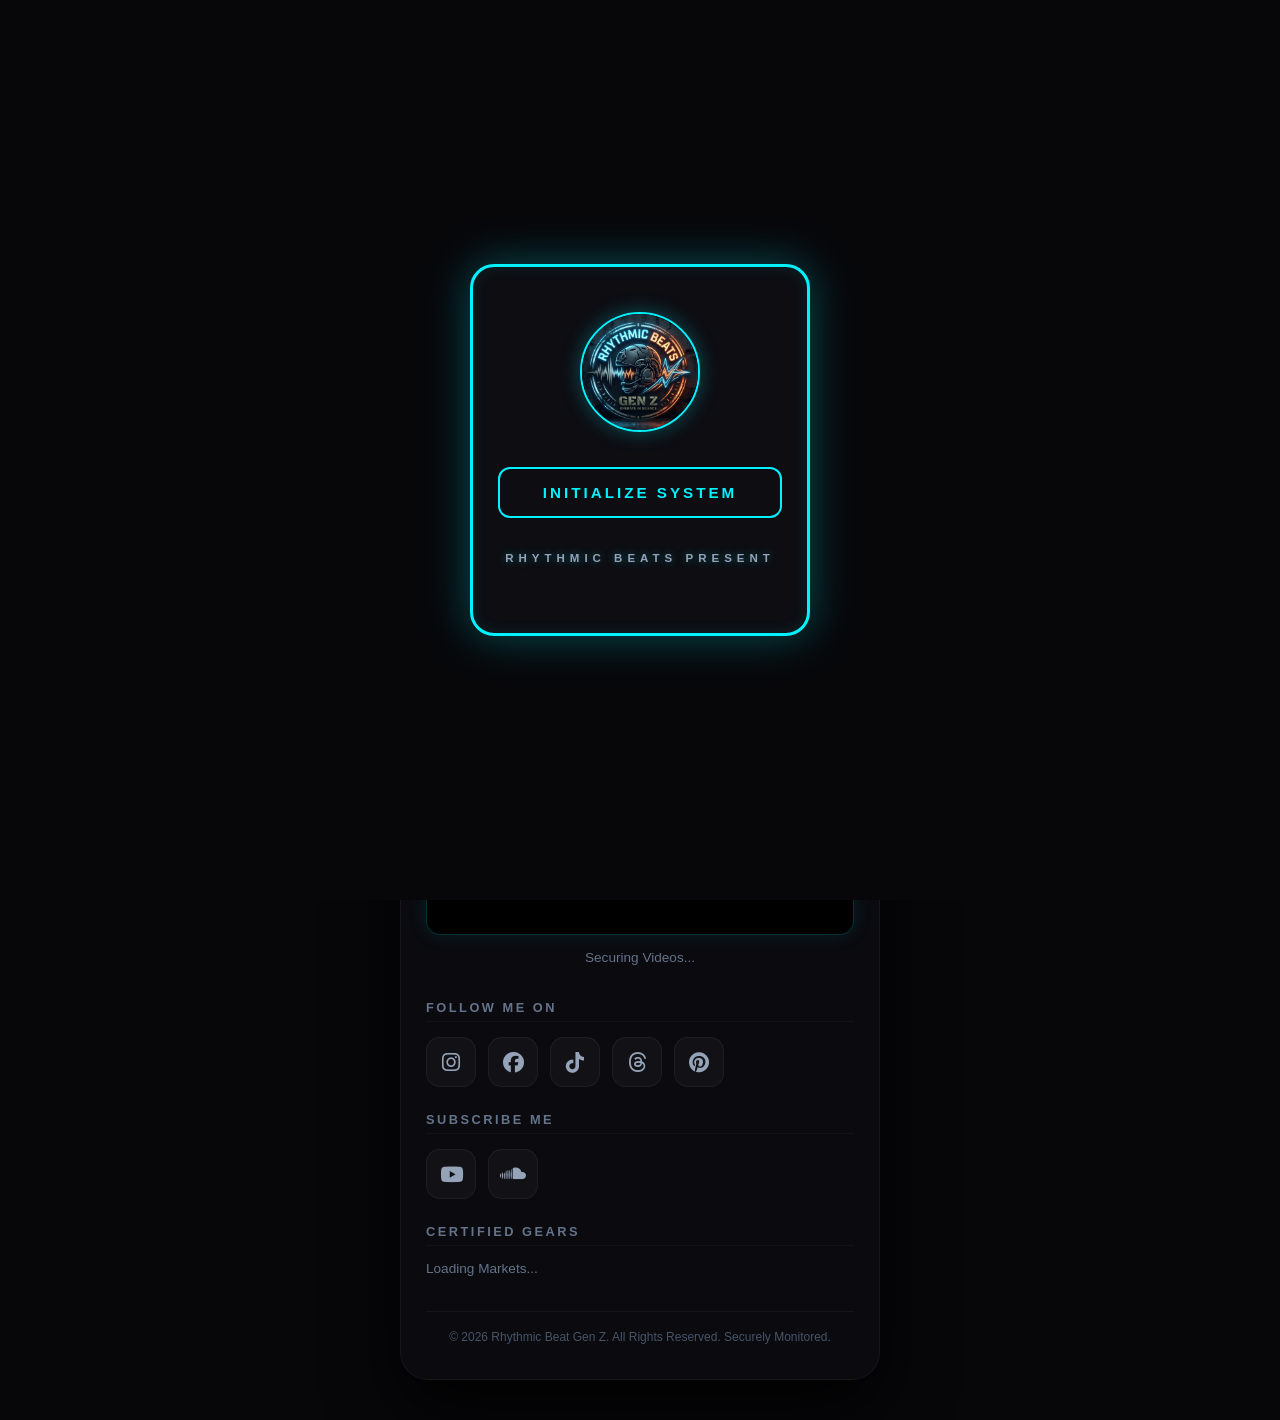
<file: index.html>
<!DOCTYPE html>
<html lang="en">
<head>
    <meta charset="UTF-8">
    <meta name="viewport" content="width=device-width, initial-scale=1.0, maximum-scale=1.0, user-scalable=no">
    <title>Premium Rhythmic Beats</title>
    <link rel="stylesheet" href="https://cdnjs.cloudflare.com/ajax/libs/font-awesome/6.5.1/css/all.min.css">
    <style>
        /* =========================================
           PREMIUM BASE CYBERPUNK STYLING
        ========================================= */
        * { box-sizing: border-box; margin: 0; padding: 0; }
        
        body {
            background-color: #07070a;
            background-image: linear-gradient(to bottom, rgba(7, 7, 10, 0.8) 30%, #07070a 95%), url('1000098023.jpg.jpeg');
            background-size: cover;
            background-position: center top;
            background-attachment: fixed;
            color: #ffffff;
            font-family: 'Segoe UI', Roboto, Helvetica, Arial, sans-serif;
            padding: 20px 15px;
            display: flex;
            justify-content: center;
        }

        /* STRICT MOBILE INTRO OVERLAY WITH VISIBLE FRAME */
        #intro-overlay {
            position: fixed;
            top: 0; left: 0; width: 100%; height: 100%;
            background: #07070a;
            z-index: 99999;
            display: flex;
            justify-content: center;
            align-items: center;
            padding: 15px;
            box-sizing: border-box;
        }
        
        .intro-frame {
            border: 3px solid #00f2fe !important; 
            padding: 45px 25px;
            border-radius: 24px;
            background: #0d0d12 !important;
            display: flex;
            flex-direction: column;
            align-items: center;
            width: 100%;
            max-width: 340px; 
            box-shadow: 0 0 45px rgba(0, 242, 254, 0.3), inset 0 0 15px rgba(0, 242, 254, 0.1);
            box-sizing: border-box;
        }

        .intro-logo {
            width: 120px;
            height: 120px;
            border-radius: 50%;
            object-fit: cover;
            border: 2px solid #00f2fe;
            margin-bottom: 35px; 
            box-shadow: 0 0 20px rgba(0, 242, 254, 0.3);
            animation: pulseGlow 2s infinite ease-in-out;
        }

        @keyframes pulseGlow {
            0% { box-shadow: 0 0 15px rgba(0, 242, 254, 0.2); transform: scale(1); }
            50% { box-shadow: 0 0 35px rgba(0, 242, 254, 0.5); transform: scale(1.02); }
            100% { box-shadow: 0 0 15px rgba(0, 242, 254, 0.2); transform: scale(1); }
        }

        .intro-btn {
            background: transparent;
            border: 2px solid #00f2fe;
            color: #00f2fe;
            padding: 15px 0;
            border-radius: 12px;
            cursor: pointer;
            font-weight: 800;
            font-size: 0.95rem;
            letter-spacing: 3px;
            text-transform: uppercase;
            font-family: 'Segoe UI', Roboto, sans-serif;
            margin-bottom: 30px; 
            display: block;
            width: 100%; 
            box-sizing: border-box;
            transition: all 0.3s ease;
        }
        .intro-btn:hover {
            background: #00f2fe;
            color: #07070a;
            box-shadow: 0 0 30px rgba(0, 242, 254, 0.7);
        }

        .intro-subtext {
            color: #94a3b8;
            font-size: 0.72rem;
            letter-spacing: 5px; 
            font-weight: 700;
            text-transform: uppercase;
            text-align: center;
            font-family: 'Segoe UI', Roboto, sans-serif;
            min-height: 40px;
            text-shadow: 0 0 8px rgba(0, 242, 254, 0.4); 
            line-height: 1.8;
        }

        /* MAIN CONTAINER STYLING */
        .container {
            width: 100%;
            max-width: 480px;
            margin: 20px 0;
            background: rgba(13, 13, 18, 0.75);
            backdrop-filter: blur(25px);
            -webkit-backdrop-filter: blur(25px);
            padding: 35px 25px;
            border-radius: 28px;
            box-shadow: 0 30px 70px rgba(0,0,0,0.85);
            border: 1px solid rgba(255, 255, 255, 0.05);
            text-align: center;
        }

        .logo-container {
            margin-bottom: 18px;
            display: flex;
            justify-content: center;
        }
        .store-logo {
            width: 100px;
            height: 100px;
            border-radius: 50%;
            object-fit: cover;
            border: 2px solid #00f2fe;
            box-shadow: 0 0 25px rgba(0, 242, 254, 0.25);
        }

        h1 { 
            color: #ffffff; 
            font-size: 2.1rem; 
            margin-bottom: 6px; 
            letter-spacing: 2px;
            font-weight: 800;
            text-transform: uppercase;
        }
        .subtitle { 
            color: #94a3b8; 
            font-size: 0.9rem; 
            margin-bottom: 30px;
            line-height: 1.5;
            font-weight: 400;
            text-transform: uppercase;
            letter-spacing: 0.5px;
        }
        
        .section-title {
            font-size: 0.8rem;
            color: #64748b;
            text-transform: uppercase;
            letter-spacing: 2.5px;
            margin-bottom: 15px;
            text-align: left;
            font-weight: 700;
            border-bottom: 1px solid rgba(255, 255, 255, 0.04);
            padding-bottom: 6px;
        }

        /* TRACK CARDS */
        #track-list-container {
            margin: 15px 0 20px 0;
            display: flex;
            flex-direction: column;
            gap: 10px;
        }
        .track-card {
            background: rgba(22, 22, 33, 0.45);
            padding: 12px 18px;
            border-radius: 14px;
            border: 1px solid rgba(255, 255, 255, 0.03);
            display: flex;
            justify-content: space-between;
            align-items: center;
            transition: all 0.25s ease;
        }
        .track-card:hover { 
            border-color: rgba(0, 242, 254, 0.3);
            transform: translateY(-1.5px);
            background: rgba(30, 30, 45, 0.65);
        }
        .track-name { 
            font-weight: 600; 
            font-size: 0.95rem; 
            color: #f1f5f9;
            letter-spacing: 0.3px;
            text-align: left;
        }
        .listen-btn {
            background: #ff5500;
            padding: 7px 14px;
            border-radius: 8px;
            text-decoration: none;
            color: #ffffff;
            font-weight: 700;
            font-size: 0.8rem;
            transition: background 0.2s;
            letter-spacing: 0.5px;
        }
        .listen-btn:hover {
            background: #ff7733;
        }

        /* YOUTUBE EMBED PLAYER */
        .video-player-wrapper {
            width: 100%;
            position: relative;
            padding-bottom: 56.25%;
            height: 0;
            margin-bottom: 15px;
            border-radius: 14px;
            overflow: hidden;
            border: 1px solid rgba(0, 242, 254, 0.2);
            box-shadow: 0 0 20px rgba(0, 242, 254, 0.1);
            background: #000;
        }
        .video-player-wrapper iframe {
            position: absolute;
            top: 0; left: 0; width: 100%; height: 100%; border: 0;
        }
        #video-list-container {
            display: flex;
            flex-direction: column;
            gap: 12px;
            margin-bottom: 15px;
        }
        .video-card {
            background: rgba(22, 22, 33, 0.45);
            border: 1px solid rgba(255, 255, 255, 0.03);
            border-radius: 14px;
            padding: 10px;
            display: flex;
            align-items: center;
            gap: 15px;
            cursor: pointer;
            transition: all 0.25s ease;
            text-align: left;
        }
        .video-card:hover {
            border-color: rgba(0, 242, 254, 0.3);
            background: rgba(30, 30, 45, 0.65);
            transform: translateY(-1.5px);
        }
        .video-thumb {
            width: 100px;
            height: 65px;
            border-radius: 8px;
            object-fit: cover;
            border: 1px solid rgba(255,255,255,0.1);
        }
        .video-details {
            flex: 1;
        }
        .video-title {
            font-weight: 600;
            font-size: 0.9rem;
            color: #f1f5f9;
            line-height: 1.3;
        }

        .see-more-container { margin-bottom: 35px; }
        .btn-see-more {
            background: transparent;
            color: #00f2fe;
            border: none;
            font-size: 0.85rem;
            font-weight: 700;
            cursor: pointer;
            letter-spacing: 1px;
            text-transform: uppercase;
            transition: color 0.2s, transform 0.2s;
            display: inline-flex;
            align-items: center;
            gap: 5px;
            margin-top: 10px;
        }
        .btn-see-more:hover { color: #29b6f6; transform: scale(1.03); }

        /* PREMIUM STORES BUTTONS */
        .button-group { margin-bottom: 30px; }
        .btn {
            display: flex;
            align-items: center;
            justify-content: center;
            gap: 10px;
            width: 100%;
            padding: 14px;
            border-radius: 14px;
            text-decoration: none;
            font-weight: 700;
            font-size: 0.95rem;
            margin: 10px 0;
            transition: all 0.25s ease;
            letter-spacing: 0.5px;
            text-transform: uppercase;
        }
        .btn-gumroad { background: linear-gradient(45deg, #ff2a5f, #ff5e00); color: #ffffff; box-shadow: 0 4px 15px rgba(255, 42, 95, 0.2); }
        .btn-gumroad:hover { transform: translateY(-2px); box-shadow: 0 6px 20px rgba(255, 42, 95, 0.35); }
        .btn-kofi { background: #29abe2; color: #ffffff; box-shadow: 0 4px 15px rgba(41, 171, 226, 0.2); }
        .btn-kofi:hover { transform: translateY(-2px); box-shadow: 0 6px 20px rgba(41, 171, 226, 0.35); }

        /* HUB SECTION */
        .hub-section {
            text-align: center;
            padding: 20px;
            background: rgba(255, 255, 255, 0.03);
            border-radius: 14px;
            margin: 20px 0;
            border: 1px solid rgba(0, 242, 254, 0.2);
        }
        .hub-link-btn {
            display: inline-block;
            margin-top: 12px;
            padding: 12px 25px;
            background-color: #00f2fe;
            color: #07070a;
            text-decoration: none;
            font-weight: bold;
            border-radius: 8px;
            transition: 0.3s;
            text-transform: uppercase;
            letter-spacing: 1px;
            font-size: 0.85rem;
        }
        .hub-link-btn:hover {
            background-color: #ffffff;
            transform: scale(1.05);
        }

        /* SOCIAL ICON SECTIONS */
        .social-section { margin-top: 25px; text-align: left; }
        .social-grid { display: flex; justify-content: flex-start; flex-wrap: wrap; gap: 12px; margin-top: 12px; }
        .social-item {
            display: flex; align-items: center; justify-content: center;
            background: rgba(255, 255, 255, 0.03); border: 1px solid rgba(255, 255, 255, 0.05);
            width: 50px; height: 50px; border-radius: 14px; text-decoration: none; color: #94a3b8; transition: all 0.25s ease;
        }
        .social-item i { font-size: 1.3rem; }
        .social-item:hover { background: rgba(255, 255, 255, 0.08); transform: translateY(-3px); box-shadow: 0 5px 15px rgba(0,0,0,0.3); }
        
        .social-item.ig:hover { border-color: #e1306c; color: #e1306c; }
        .social-item.fb:hover { border-color: #1877f2; color: #1877f2; }
        .social-item.tt:hover { border-color: #00f2fe; color: #00f2fe; }
        .social-item.th:hover { border-color: #ffffff; color: #ffffff; }
        .social-item.pin:hover { border-color: #bd081c; color: #bd081c; }
        .social-item.yt:hover { border-color: #ff0000; color: #ff0000; }
        .social-item.sc:hover { border-color: #ff5500; color: #ff5500; }

        /* CERTIFIED GEARS */
        .affiliate-market-section { margin-top: 25px; text-align: left; }
        .market-grid { display: flex; justify-content: flex-start; flex-wrap: wrap; gap: 12px; margin-top: 12px; }
        
        .market-item {
            display: flex; align-items: center; justify-content: center;
            background: rgba(255, 255, 255, 0.03); border: 1px solid rgba(255, 255, 255, 0.05);
            width: 90px; height: 50px; border-radius: 14px; text-decoration: none; transition: all 0.25s ease; cursor: pointer; padding: 5px;
        }
        .market-item img {
            max-width: 85%; max-height: 22px; object-fit: contain;
            filter: brightness(0) invert(1) opacity(0.65); transition: all 0.25s ease;
        }
        
        .market-item .ali-custom-text {
            font-family: 'Segoe UI', Roboto, Helvetica, Arial, sans-serif;
            font-size: 0.65rem;
            font-weight: 800;
            color: #ffffff;
            opacity: 0.65;
            letter-spacing: 0.3px;
            text-transform: uppercase;
            transition: all 0.25s ease;
            text-align: center;
            width: 100%;
            display: block;
            word-wrap: break-word;
            padding: 0 2px;
        }

        .market-item:hover {
            background: rgba(255, 255, 255, 0.08); transform: translateY(-3px);
            border-color: #00f2fe; box-shadow: 0 0 15px rgba(0, 242, 254, 0.2);
        }
        .market-item:hover img { filter: brightness(0) invert(1) opacity(1); }
        .market-item:hover .ali-custom-text { opacity: 1; color: #00f2fe; }

        footer { margin-top: 35px; color: #475569; font-size: 0.75rem; border-top: 1px solid rgba(255, 255, 255, 0.04); padding-top: 18px; }
    </style>
</head>
<body>

    <!-- SYSTEM INTRO SCREEN WITH EXPLICIT OUTLINE FRAME BOX -->
    <div id="intro-overlay">
        <div class="intro-frame">
            <img src="1000098674.webp.jpeg" alt="Logo" class="intro-logo">
            <button class="intro-btn" onclick="startExperience()">INITIALIZE SYSTEM</button>
            <div id="typewriter-text" class="intro-subtext"></div>
        </div>
    </div>

    <!-- MAIN INTERFACE CONTAINER -->
    <div class="container">
        <div class="logo-container">
            <img src="1000098674.webp.jpeg" alt="Rhythmic Beats Logo" class="store-logo">
        </div>

        <h1>RHYTHMIC BEATS</h1>
        <div class="subtitle">OPERATE IN SILENCE</div>
        
        <div class="button-group">
            <a href="https://rhythmicbeatz5.gumroad.com/l/dgyzv" target="_blank" class="btn btn-gumroad"><i class="fa-solid fa-cart-shopping"></i> BUY UNTAGGED BEAT PACK ($5)</a>
            <a href="https://ko-fi.com/rhythmicbeats98gmailcom" target="_blank" class="btn btn-kofi">SUPPORT / BUY ON KO-FI</a>
        </div>

        <!-- NEW HUB SECTION -->
        <div class="hub-section">
            <h3 style="color: #ffffff; letter-spacing: 1px; text-transform: uppercase; font-size: 0.9rem;">Rhythmic Beats Hub</h3>
            <p style="color: #94a3b8; font-size: 0.8rem; margin-top: 5px;">Join to RB World</p>
            <a href="Hub/index.html" class="hub-link-btn">Go to Hub</a>
        </div>

        <div class="section-title">Latest Tracks</div>
        <div id="track-list-container">
            <p style="color: #64748b; font-size: 0.85rem;">Securing Beats...</p>
        </div>
        <div class="see-more-container" id="see-more-wrap"></div>

        <div class="section-title">Featured Videos</div>
                <div class="video-player-wrapper">
            <iframe id="main-yt-player" src="" allow="accelerometer; autoplay; clipboard-write; encrypted-media; gyroscope; picture-in-picture" allowfullscreen></iframe>
        </div>
        <div id="video-list-container"><p style="color: #64748b; font-size: 0.85rem;">Securing Videos...</p>
        </div>
        <div class="see-more-container" id="see-more-videos-wrap"></div>

        <div class="social-section">
            <div class="section-title">Follow Me On</div>
            <div class="social-grid">
                <a href="https://www.instagram.com/rythemic_beats_gen_z?igsh=ZWcxeDA2YzRjMnU4" target="_blank" class="social-item ig"><i class="fa-brands fa-instagram"></i></a>
                <a href="https://www.facebook.com/share/1EKmTesmZm/" target="_blank" class="social-item fb"><i class="fa-brands fa-facebook"></i></a>
                <a href="https://www.tiktok.com/@rhythmic_beat_gen?_r=1&_t=ZS-97CWO0NtROW" target="_blank" class="social-item tt"><i class="fa-brands fa-tiktok"></i></a>
                <a href="https://www.threads.net/@rythemic_beats_gen_z" target="_blank" class="social-item th"><i class="fa-brands fa-threads"></i></a>
                <a href="https://pin.it/6xY4QsdOY" target="_blank" class="social-item pin"><i class="fa-brands fa-pinterest"></i></a>
            </div>
        </div>

        <div class="social-section">
            <div class="section-title">Subscribe Me</div>
            <div class="social-grid">
                <a href="https://youtube.com/@rhythmic_beat_gen_z?si=_J9fQ4I0EeTiWBNX" target="_blank" class="social-item yt"><i class="fa-brands fa-youtube"></i></a>
                <a href="https://soundcloud.com/rhythmic_beat_gen_z" target="_blank" class="social-item sc"><i class="fa-brands fa-soundcloud"></i></a>
            </div>
        </div>

        <div class="affiliate-market-section">
            <div class="section-title">Certified Gears</div>
            <div class="market-grid" id="market-container">
                <p style="color: #64748b; font-size: 0.85rem;">Loading Markets...</p>
            </div>
        </div>
        
        <footer>© 2026 Rhythmic Beat Gen Z. All Rights Reserved. Securely Monitored.</footer>
    </div>

    <script>
        let cachedTracks = [], cachedVideos = [], showAllTracks = false, showAllVideos = false;
        const MARKET_GIST_URL = "https://gist.githubusercontent.com/rhythmic-beats-genz/462450b5a5a144f568d69dd8699a6082/raw/b7b11a82873fab7456d06a55e9aa908723f23c38/market.txt";

        // Typewriter Effect
        const text = "RHYTHMIC BEATS PRESENTS... OPERATE IN SILENCE.";
        let idx = 0;
        function typeWriter() { if (idx < text.length) { document.getElementById("typewriter-text").innerHTML += text.charAt(idx); idx++; setTimeout(typeWriter, 80); } }
        window.addEventListener('DOMContentLoaded', typeWriter);

        // Native Voices Preloader Fix
        let systemVoices = [];
        function loadSystemVoices() { 
            if ('speechSynthesis' in window) {
                systemVoices = window.speechSynthesis.getVoices();
            }
        }
        loadSystemVoices();
        if ('speechSynthesis' in window && window.speechSynthesis.onvoiceschanged !== undefined) {
            window.speechSynthesis.onvoiceschanged = loadSystemVoices;
        }

        // FIXED DEEP MALE BARITONE VOICE ON-CLICK ENGINE
        function startExperience() {
            if ('speechSynthesis' in window) {
                window.speechSynthesis.cancel(); // Flush queue
                const msg = new SpeechSynthesisUtterance("Rhythmic Beats Presents. Operate in silence.");
                
                msg.lang = 'en-US';
                msg.rate = 0.70; // Slower tempo for a heavier, cinematic feel
                msg.pitch = 0.1; // Deepest possible chest voice tone
                msg.volume = 1.0;

                if (systemVoices.length === 0) systemVoices = window.speechSynthesis.getVoices();
                
                // Prioritize native male voice engines across Android, Chrome and Windows
                const deepVoice = systemVoices.find(v => 
                    v.name.toLowerCase().includes('microsoft david') || 
                    v.name.toLowerCase().includes('google us english male') || 
                    v.name.toLowerCase().includes('david') || 
                    v.name.toLowerCase().includes('male')
                );
                
                if (deepVoice) msg.voice = deepVoice;
                window.speechSynthesis.speak(msg);
            }

            const overlay = document.getElementById('intro-overlay');
            overlay.style.opacity = '0';
            setTimeout(() => { overlay.style.display = 'none'; }, 500);
        }

        // CHRONOLOGICAL SORTS FOR ABSOLUTE LATEST TIMESTAMPS
        async function loadTracks() {
            try {
                const res = await fetch(`https://gist.githubusercontent.com/rhythmic-beats-genz/64a1f7ed6c5e1105064919c2774d2f01/raw/my-beats.json?nocache=${new Date().getTime()}`);
                const content = await res.json();
                cachedTracks = content.sort((a, b) => {
                    const timeA = a.timestamp ? new Date(a.timestamp).getTime() : (Number(a.time) || 0);
                    const timeB = b.timestamp ? new Date(b.timestamp).getTime() : (Number(b.time) || 0);
                    return timeB - timeA;
                });
                renderTracks();
            } catch (e) { console.error(e); }
        }

        function renderTracks() {
            const container = document.getElementById('track-list-container');
            const seeMoreWrap = document.getElementById('see-more-wrap');
            container.innerHTML = ''; seeMoreWrap.innerHTML = '';
            const tracksToDisplay = showAllTracks ? cachedTracks : cachedTracks.slice(0, 5);
            
            tracksToDisplay.forEach(track => {
                container.innerHTML += `<div class="track-card"><span class="track-name">${track.name}</span><a href="${track.link}" target="_blank" class="listen-btn">PLAY</a></div>`;
            });
            
            if (cachedTracks.length > 5) {
                const btn = document.createElement('button'); btn.className = 'btn-see-more';
                btn.innerHTML = showAllTracks ? `See Less <i class="fa-solid fa-angle-up"></i>` : `See More <i class="fa-solid fa-angle-down"></i>`;
                btn.addEventListener('click', () => { showAllTracks = !showAllTracks; renderTracks(); });
                seeMoreWrap.appendChild(btn);
            }
        }

        async function loadVideos() {
            try {
                const res = await fetch(`https://gist.githubusercontent.com/rhythmic-beats-genz/af3e05652f6d509849a4f5ae5762564d/raw/my-videos.txt?nocache=${new Date().getTime()}`);
                const content = await res.json();
                cachedVideos = content.sort((a, b) => (Number(b.timestamp) || 0) - (Number(a.timestamp) || 0));
                if(cachedVideos.length > 0) document.getElementById('main-yt-player').src = `https://www.youtube.com/embed/${cachedVideos[0].videoId}?autoplay=0`;
                renderVideos();
            } catch (e) { console.error(e); }
        }

        function renderVideos() {
            const container = document.getElementById('video-list-container');
            const seeMoreVideosWrap = document.getElementById('see-more-videos-wrap');
            container.innerHTML = ''; seeMoreVideosWrap.innerHTML = '';
            const videosToDisplay = showAllVideos ? cachedVideos : cachedVideos.slice(0, 4);
            
            videosToDisplay.forEach(video => {
                const card = document.createElement('div'); card.className = 'video-card';
                card.innerHTML = `<img src="https://img.youtube.com/vi/${video.videoId}/hqdefault.jpg" class="video-thumb"><div class="video-details"><div class="video-title">${video.title}</div></div>`;
                card.addEventListener('click', () => { document.getElementById('main-yt-player').src = `https://www.youtube.com/embed/${video.videoId}?autoplay=0`; });
                container.appendChild(card);
            });
            
            if (cachedVideos.length > 4) {
                const btn = document.createElement('button'); btn.className = 'btn-see-more';
                btn.innerHTML = showAllVideos ? `See Less <i class="fa-solid fa-angle-up"></i>` : `See More <i class="fa-solid fa-angle-down"></i>`;
                btn.addEventListener('click', () => { showAllVideos = !showAllVideos; renderVideos(); });
                seeMoreVideosWrap.appendChild(btn);
            }
        }

        async function loadAffiliateMarkets() {
            const container = document.getElementById('market-container');
            try {
                const res = await fetch(`${MARKET_GIST_URL}?nocache=${new Date().getTime()}`);
                const markets = await res.json(); container.innerHTML = '';
                markets.forEach(market => {
                    const block = document.createElement('a'); block.className = 'market-item'; block.href = market.link; block.target = "_blank";
                    if (market.name && market.name.toLowerCase().includes('ali')) {
                        block.innerHTML = `<span class="ali-custom-text">AliExpress</span>`;
                    } else if (market.type === "image") {
                        block.innerHTML = `<img src="${market.source}" alt="${market.name}">`;
                    } else {
                        block.innerHTML = `<span class="ali-custom-text">${market.source}</span>`;
                    }
                    container.appendChild(block);
                });
            } catch (error) { console.error(error); }
        }
        
        loadTracks(); loadVideos(); loadAffiliateMarkets();

        // Security Inspect Shield
        document.addEventListener('contextmenu', e => e.preventDefault());
        document.onkeydown = function(e) { if (e.keyCode == 123 || (e.ctrlKey && e.shiftKey && [73, 67, 74].includes(e.keyCode)) || (e.ctrlKey && e.keyCode == 85)) return false; }
    </script>
</body>
</html>
</file>
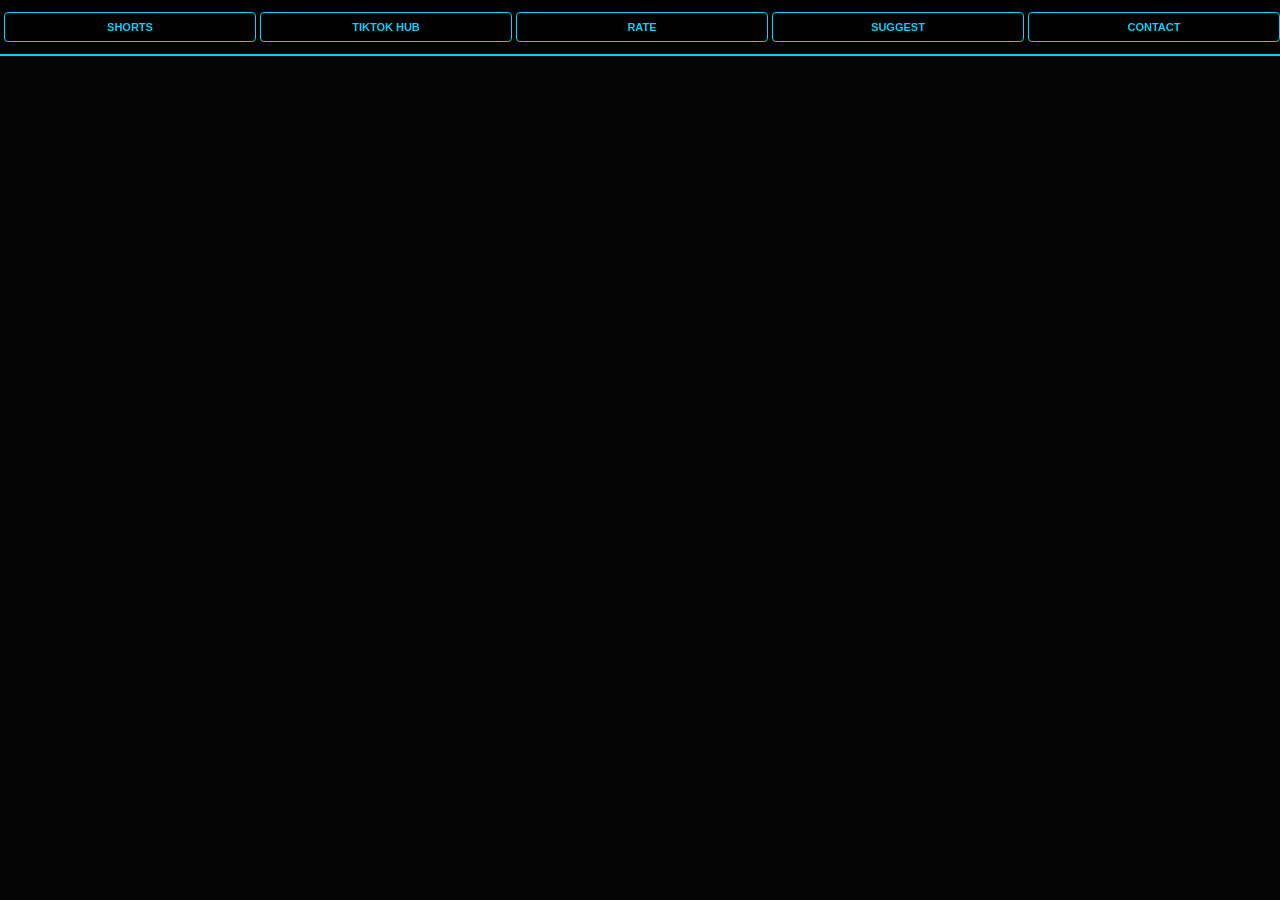
<file: Hub/index.html>
<!DOCTYPE html>
<html lang="en">
<head>
    <meta charset="UTF-8">
    <meta name="viewport" content="width=device-width, initial-scale=1.0">
    <title>Rhythmic Hub</title>
    <link rel="stylesheet" href="style.css">
    <!-- FontAwesome දාලා තියෙන්නේ TikTok Icon එක ලස්සනට පේන්න -->
    <link rel="stylesheet" href="https://cdnjs.cloudflare.com/ajax/libs/font-awesome/6.5.1/css/all.min.css">
</head>
<body>
    <nav>
        <button class="nav-btn" onclick="show('shorts')">Shorts</button>
        <button class="nav-btn" onclick="show('tiktok')">TikTok Hub</button>
        <button class="nav-btn" onclick="show('rate')">Rate</button>
        <button class="nav-btn" onclick="show('suggest')">Suggest</button>
        <button class="nav-btn" onclick="show('contact')">Contact</button>
    </nav>

    <div id="shorts" class="page"><div id="shorts-container" class="shorts-container"></div></div>
    
    <!-- TIKTOK PAGE CONTAINER WITH PREMIUM DESIGN -->
    <div id="tiktok" class="page" style="display:none;">
        <div id="tiktok-container" class="shorts-container">
            <p style="color: #64748b; font-size: 0.85rem;">Loading TikTok Hub...</p>
        </div>
    </div>
    
    <div id="rate" class="page" style="display:none;">
        <img src="1000098019.webp" class="logo">
        <h2 class="theme-text">OPERATE IN SILENCE</h2>
        <div class="star-rating" id="star-rating">
            <span onclick="setRating(5)">★</span><span onclick="setRating(4)">★</span><span onclick="setRating(3)">★</span><span onclick="setRating(2)">★</span><span onclick="setRating(1)">★</span>
        </div>
        <textarea id="rate-text" class="neon-input" placeholder="Feedback..."></textarea>
        <button class="neon-btn" onclick="submitData('rate')">📩</button>
    </div>

    <div id="suggest" class="page" style="display:none;">
        <img src="1000098019.webp" class="logo">
        <h2 class="theme-text">OPERATE IN SILENCE</h2>
        <textarea id="suggest-text" class="neon-input" placeholder="Suggest..."></textarea>
        <button class="neon-btn" onclick="submitData('suggest')">🚀</button>
    </div>

    <div id="contact" class="page" style="display:none;">
        <img src="1000098019.webp" class="logo">
        <h2 class="theme-text">OPERATE IN SILENCE</h2>
        <p>Email: <a href="mailto:rhythmicbeats98@gmail.com" style="color:#00d4ff">rhythmicbeats98@gmail.com</a></p>
    </div>

    <script>
        const SHORTS_GIST_URL = "https://gist.githubusercontent.com/rhythmic-beats-genz/db979807d4a0a16b3320ff9d81522c26/raw/shorts.json";
        
        // FIXED: උඹේ අලුත් TikTok Gist එකේ ස්ථිර ලින්ක් එක 100% ක් නිවැරදිව මෙතනට සෙට් කළා මචං!
        const TIKTOK_GIST_URL = "https://gist.githubusercontent.com/rhythmic-beats-genz/f3260545c514780664b189fd76bb7f5f/raw/tiktok.json";
        
        let currentRating = 0;
        function setRating(r) { currentRating = r; alert('Rating set to ' + r); }
        
        async function submitData(type) {
            const url = "https://script.google.com/macros/s/AKfycbyPp_Ad84bu4DA-wnhqrUM7rWZ6QCRcgK-5paDDA4NV7DgUoH3_NMaC2QrKMz1FWDhCZA/exec";
            const text = type === 'rate' ? document.getElementById('rate-text').value : document.getElementById('suggest-text').value;
            const rating = type === 'rate' ? currentRating : 'N/A';
            
            await fetch(url, {
                method: "POST",
                mode: "no-cors",
                headers: { "Content-Type": "application/json" },
                body: JSON.stringify({ rating: rating, suggestion: text })
            });
            alert("Sent successfully!");
        }

        document.addEventListener('DOMContentLoaded', () => {
            show('shorts');
        });

        function show(id) { 
            document.querySelectorAll('.page').forEach(p => p.style.display = 'none'); 
            document.getElementById(id).style.display = 'block'; 
        }
        
        function react(btn) { btn.parentElement.querySelectorAll('button').forEach(b => b.classList.remove('active')); btn.classList.add('active'); }
        
        // YouTube Shorts ලෝඩරය
        async function loadYouTubeShorts() {
            try {
                const response = await fetch(SHORTS_GIST_URL + "?nocache=" + new Date().getTime());
                const videos = await response.json();
                const container = document.getElementById('shorts-container');
                container.innerHTML = '';
                
                videos.sort((a, b) => new Date(b.date) - new Date(a.date));
                videos.forEach(v => { 
                    container.innerHTML += `<div class="video-card"><iframe src="https://www.youtube.com/embed/${v.id}" frameborder="0" allowfullscreen></iframe><div class="reactions"><button onclick="react(this)">❤️</button><button onclick="react(this)">👍</button><button onclick="react(this)">👎</button></div></div>`; 
                });
            } catch (error) {
                console.error("Error loading YouTube shorts:", error);
            }
        }
        
        // 🌟 ULTRA-STABLE TIKTOK & KO-FI INTEGRATED LOADER
        async function loadTikTokHub() {
            try {
                const response = await fetch(TIKTOK_GIST_URL + "?nocache=" + new Date().getTime());
                const videos = await response.json();
                const container = document.getElementById('tiktok-container');
                container.innerHTML = '';
                
                videos.sort((a, b) => new Date(b.date) - new Date(a.date));
                
                videos.forEach(v => {
                    // Ko-Fi embedding iframe ලොජික් එක (Gist එකේ kofi ලින්ක් එක තිබ්බොත් විතරක් ප්ලේයර් එක හැදෙනවා)
                    let kofiPlayer = '';
                    if(v.kofi) {
                        // Ko-Fi page ලින්ක් එක embed widget ලින්ක් එකක් බවට ස්වයංක්‍රීයව හරවනවා
                        let embedUrl = v.kofi.replace('/Post/', '/Widget/');
                        kofiPlayer = `
                            <div style="width:100%; margin-top:15px; border-radius:10px; overflow:hidden; background:#1a1a26; padding:10px; box-sizing:border-box;">
                                <iframe id="kofiframe" src="${embedUrl}?src=feedEmbed" style="border:none; width:100%; padding:4px; background:#1a1a26; height:400px;" title="rhythmicbeats"></iframe>
                            </div>`;
                    }

                    // TikTok කාඩ් එක සහ ඒකට යටින් සිරස්ව (Vertically) ක්‍රියාත්මක වන Ko-Fi ප්ලේයර් එක
                    container.innerHTML += `
                        <div class="video-card" style="padding: 20px; background: #11111a; border: 1px solid rgba(0, 212, 255, 0.1); border-radius: 16px; margin-bottom: 15px; text-align: center; display: flex; flex-direction: column; align-items: center; justify-content: center; min-height: 250px; box-shadow: 0 8px 25px rgba(0,0,0,0.5);">
                            <i class="fa-brands fa-tiktok" style="font-size: 3.5rem; color: #ff007f; margin-bottom: 15px; text-shadow: 0 0 15px rgba(255, 0, 127, 0.4);"></i>
                            <h3 style="color: #ffffff; font-size: 1.1rem; margin-bottom: 5px; font-weight: 700; letter-spacing: 0.5px;">RHYTHMIC TIKTOK BEAT</h3>
                            <p style="color: #64748b; font-size: 0.75rem; margin-bottom: 20px; text-transform: uppercase;">Operate In Silence</p>
                            
                            <!-- TikTok Button -->
                            <a href="https://www.tiktok.com/@rythemic_beats_gen_z/video/${v.id}" target="_blank" class="neon-btn" style="text-decoration: none; display: inline-flex; align-items: center; gap: 8px; background: linear-gradient(45deg, #00f2fe, #4facfe); color: #000000; padding: 12px 25px; border-radius: 25px; font-weight: 800; font-size: 0.85rem; letter-spacing: 1px; box-shadow: 0 0 15px rgba(0, 242, 254, 0.4); transition: transform 0.2s; width:80%; justify-content:center;">
                                <i class="fa-solid fa-play"></i> WATCH ON TIKTOK
                            </a>

                            <!-- Vertical Ko-Fi Embedded Audio/Post Player -->
                            ${kofiPlayer}

                            <div class="reactions" style="margin-top: 18px; width: 100%; display: flex; justify-content: center; gap: 10px;">
                                <button onclick="react(this)">❤️</button><button onclick="react(this)">👍</button><button onclick="react(this)">👎</button>
                            </div>
                        </div>`;
                });
            } catch (error) {
                console.error("Error loading TikTok hub:", error);
                document.getElementById('tiktok-container').innerHTML = '<p style="color: #ff3366; font-size: 0.85rem;">TikTok Hub Connection Error.</p>';
            }
        }
        
        loadYouTubeShorts();
        loadTikTokHub();
    </script>
</body>
</html>
</file>
<file: Hub/style.css>
body { background: #050505; color: #fff; margin: 0; padding-top: 80px; font-family: sans-serif; }
nav { position: fixed; top: 0; width: 100%; display: flex; justify-content: center; padding: 10px 2px; background: #000; border-bottom: 2px solid #00d4ff; z-index: 1000; flex-wrap: wrap; }
.nav-btn { background: none; border: 1px solid #00d4ff; color: #00d4ff; padding: 8px 10px; margin: 2px; border-radius: 4px; cursor: pointer; font-size: 11px; font-weight: bold; text-transform: uppercase; flex: 1; min-width: 60px; }
.page { padding: 20px; text-align: center; }
.shorts-container { display: grid; grid-template-columns: repeat(auto-fit, minmax(280px, 1fr)); gap: 20px; justify-items: center; }
.video-card { background: #111; padding: 15px; border-radius: 12px; width: 100%; max-width: 315px; }
iframe { width: 100%; height: 500px; border-radius: 8px; }
.logo { width: 100px; height: 100px; border-radius: 50%; border: 2px solid #00d4ff; margin: 20px auto; display: block; object-fit: cover; }
.theme-text { color: #00d4ff; text-transform: uppercase; }
.star-rating { display: flex; justify-content: center; gap: 5px; font-size: 30px; color: #333; cursor: pointer; margin: 15px 0; }
.star-rating span:hover, .star-rating span:hover ~ span { color: #00d4ff; }
.neon-input { width: 85%; height: 100px; background: #000; border: 1px solid #00d4ff; color: #00d4ff; padding: 12px; border-radius: 10px; box-shadow: 0 0 5px #00d4ff; outline: none; margin-bottom: 10px; }
.neon-btn { background: #000; border: 1px solid #00d4ff; color: #00d4ff; padding: 10px 20px; border-radius: 5px; cursor: pointer; font-size: 20px; box-shadow: 0 0 5px #00d4ff; }
.neon-btn:hover { background: #00d4ff; color: #000; }
.reactions button { background: #1a1a1a; border: 1px solid #333; color: #fff; padding: 10px; border-radius: 5px; cursor: pointer; transition: 0.3s; }
.reactions button.active { background: #00d4ff; color: #000; border-color: #00d4ff; box-shadow: 0 0 10px #00d4ff; }
</file>
